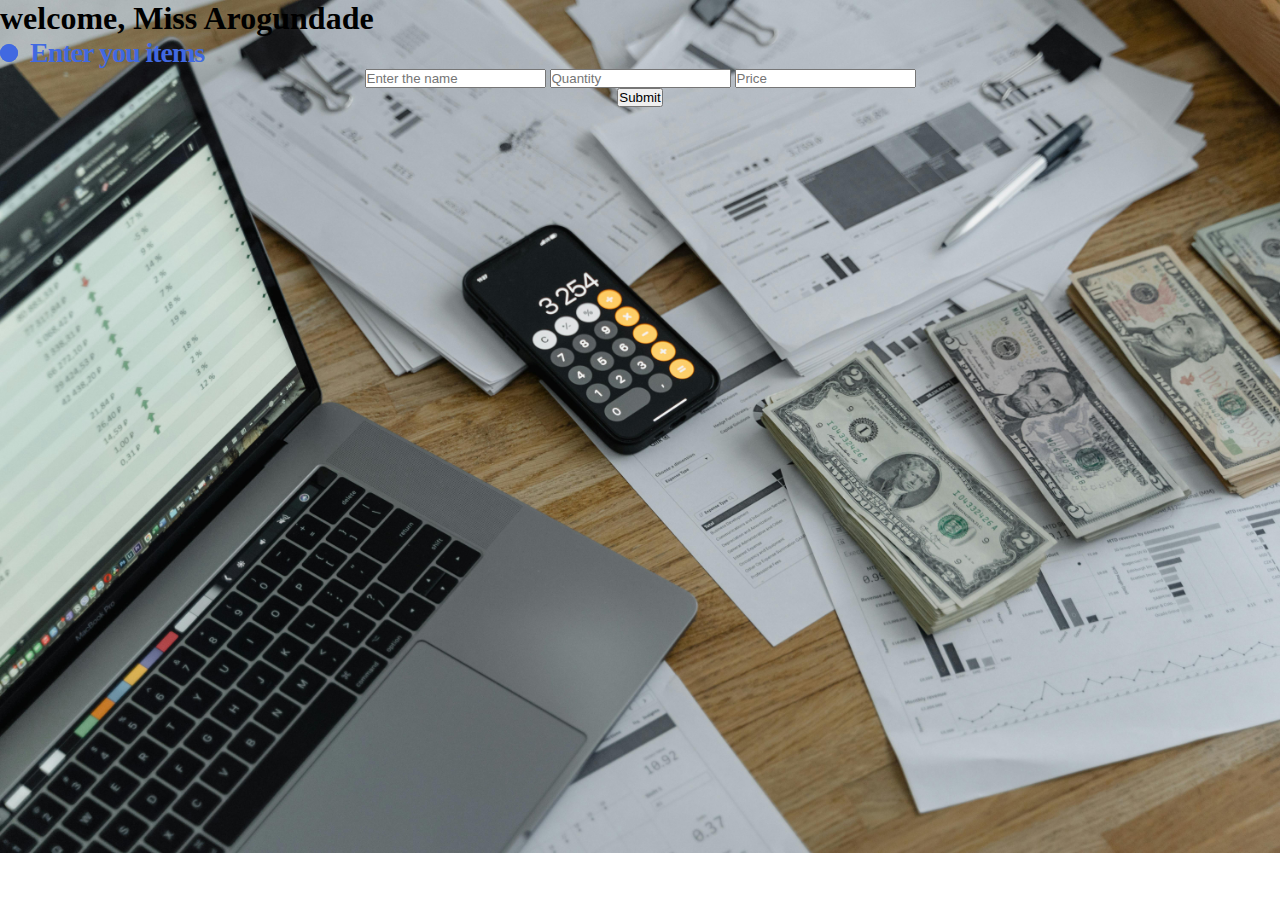
<file: index.html>
<!DOCTYPE html>
<html lang="en">
<head>
    <meta charset="UTF-8">
    <meta name="viewport" content="width=device-width, initial-scale=1.0">
    <title>Document</title>
    <link href="https://cdn.jsdelivr.net/npm/bootstrap@5.3.2/dist/css/bootstrap.min.css" rel="stylesheet" integrity="sha384-T3c6CoIi6uLrA9TneNEoa7RxnatzjcDSCmG1MXxSR1GAsXEV/Dwwykc2MPK8M2HN" crossorigin="anonymous">
    <link rel="stylesheet" href="index.css">
</head>
<body>
    <div class="text-warning fw-bolder m-5 md-2">
        <h1 >welcome, Miss Arogundade</h1>
    </div>
    <div class=" container-fluid border shadow-lg w-50 border-2 p-4 mt-5 md-2 rounded rounded-5 ">
        <center>
            <p class="title">Enter you items </p>
            <div class="text-danger fs-4 fw-bolder" id="showErro"></div>
            <input class="form-control align-center my-3 w-50" type="text" placeholder="Enter the name" id="nameOfProduct">
            <input class="form-control my-3 w-50" type="number" placeholder="Quantity" id="Quantity">
            <input class="form-control my-3 w-50" type="number" placeholder="Price" id="Price">
            <div id="disp"></div>
            <!-- <button onclick="Add()">Add</button> -->
            <button class="btn btn-info my-3 w-50" onclick="submit()">Submit</button>
        </center>
    </div>







    <script>
        let arrayOfBudget = JSON.parse(localStorage.getItem("evaluate")) || []
        function submit() {
            let Nam = document.getElementById("nameOfProduct").value
            let Quant = document.getElementById("Quantity").value
            let Price = document.getElementById("Price").value
            let allTo ={Nam, Quant, Price}
            if (Nam == "" & Price == "" & Quant ==""){
                showErro.innerHTML = `please fill in your items`
                setTimeout(()=> {
                    showErro.innerHTML =``
                }, 5000)
            }
            else {
                // let arrayOfBudget = localStorage.setItem("evaluate", JSON.stringify(allTo)) || []
                

            arrayOfBudget.push(allTo)
            localStorage.setItem("evaluate", JSON.stringify(arrayOfBudget));

            document.getElementById("nameOfProduct").value = ""
            document.getElementById("Quantity").value = ""
            document.getElementById("Price").value = ""
            showErro.innerHTML = ""
            window.location.href="display.html"
            }
        }
    </script>
</body>
</html>
</file>
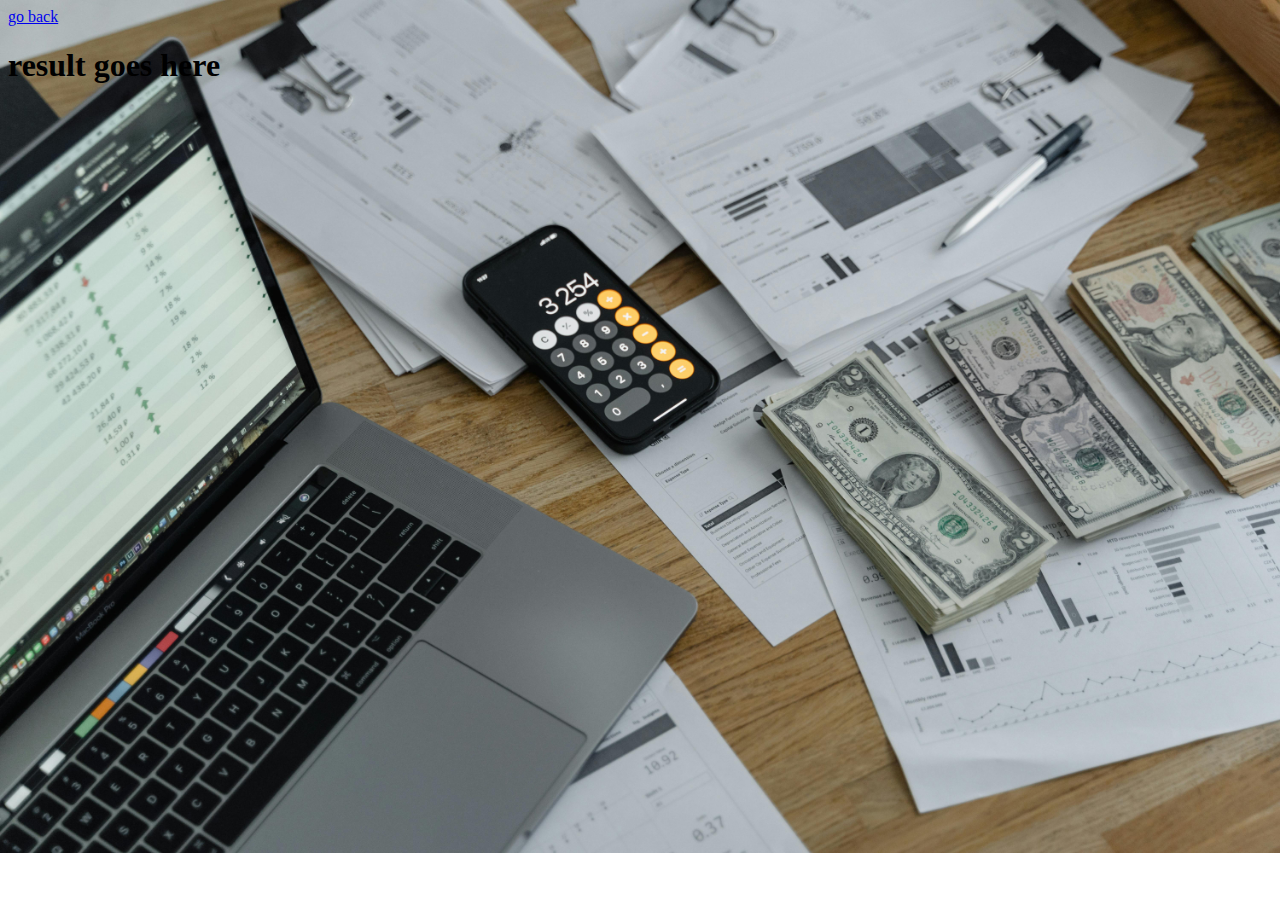
<file: display.html>
<!DOCTYPE html>
    <html lang="en">
    <head>
        <meta charset="UTF-8">
        <meta name="viewport" content="width=device-width, initial-scale=1.0">
        <title>Document</title>
        <link href="https://cdn.jsdelivr.net/npm/bootstrap@5.3.2/dist/css/bootstrap.min.css" rel="stylesheet" integrity="sha384-T3c6CoIi6uLrA9TneNEoa7RxnatzjcDSCmG1MXxSR1GAsXEV/Dwwykc2MPK8M2HN" crossorigin="anonymous">
        <script src="https://cdn.jsdelivr.net/npm/bootstrap@5.3.2/dist/js/bootstrap.bundle.min.js" integrity="sha384-C6RzsynM9kWDrMNeT87bh95OGNyZPhcTNXj1NW7RuBCsyN/o0jlpcV8Qyq46cDfL" crossorigin="anonymous"></script>
        <link rel="stylesheet" href="display.css">
    </head>
    <body>
      <div class=" result m-2">
          <a class="btn btn-info" href="index.html">go back</a>
          <h1 class="text-info">result goes here</h1>
          <div class="container-fluid w-100 d-flex">
            <div class=" w-100">
              <div class="d-flex w-100 gap-3 ms-5" id="disp"></div>
            </div>

          </div>
      </div>






        <script>
            let arrayOfBudget = JSON.parse(localStorage.getItem("evaluate"))
            if (arrayOfBudget && arrayOfBudget.length > 0) {
                displayAll()
            }
            function Edit(i) {
    console.log("i am here");
    // let arrayOfBudget = JSON.parse(localStorage.getItem("evaluate"))
    let newName = document.getElementById(`newName-${i}`).value;
    let newQuant = document.getElementById(`newQuantity-${i}`).value;
    let newPrice = document.getElementById(`newPrice-${i}`).value;
    arrayOfBudget[i]["Nam"] = newName
    arrayOfBudget[i]["Quant"] = newQuant
    arrayOfBudget[i]["Price"] = newPrice 
        localStorage.setItem("evaluate", JSON.stringify(arrayOfBudget));
        totalSpent = 0;
        disp.innerHTML= ""
        displayAll();
    }
// }

            function Delete(i){
                // console.log("i am here");
                arrayOfBudget.splice (i, 1);
                localStorage.setItem("evaluate", JSON.stringify(arrayOfBudget));
                totalSpent = 0;
                disp.innerHTML = "";
                displayAll()  
            }

            function displayAll() {
              let totalSpent = 0;
              disp.innerHTML=""
                for(let i= 0; i < arrayOfBudget.length; i++){
                    let item = arrayOfBudget[i];
                    let totalCost = item.Quant * item.Price
                    totalSpent += totalCost;              
                disp.innerHTML += `<div class="shadow-lg card   ">
                    <div class="card-body">
                        <h5 class="card-title">your result</h5>
                        <p class="card-text">Product: ${item.Nam} </p>
                        <p class="card-text">Quantity: ${item.Quant} </p>
                        <p class="card-text">Price: ${item.Price} </p>
                        <p class="card-text">Total: ${totalCost.toFixed(2)} </p>
                        
                        <button onclick="Delete(${i} )" class="btn btn-danger">
                            <span class="transition"></span>
                            <span class="label">Delete</span>
                            <span class="gradient"></span>
                        </button>
                        <!-- Button trigger modal -->
<button type="button" class="btn btn-primary" id="example"  data-bs-toggle="modal" data-bs-target="#exampleModal-${i}">Edit
</button>

<!-- Modal -->
<div class="modal fade" id="exampleModal-${i}" tabindex="-1" aria-labelledby="exampleModalLabel" aria-hidden="true">
  <div class="modal-dialog">
    <div class="modal-content">
      <div class="modal-header">
        <h1 class="modal-title fs-5" id="exampleModalLabel">write your edit</h1>
        <button type="button" class="btn-close" data-bs-dismiss="modal" aria-label="Close"></button>
      </div>
      <div class="modal-body">
        <input class="form-control my-3 w-75" type="text" placeholder="Enter the new name" id="newName-${i}">
        <input class="form-control my-3 w-75" type="number" placeholder="Enter the new quantity" id="newQuantity-${i}">
        <input class="form-control my-3 w-75" type="number" placeholder="Enter the new price" id="newPrice-${i}">
      </div>
      <div class="modal-footer">
        <button type="button" class="btn btn-secondary" data-bs-dismiss="modal">Cancel</button>
        <button onclick="Edit(${i})" type="button" class="btn btn-primary" data-bs-dismiss="modal">Edit</button>
      </div>
    </div>
  </div>
</div>
                        </div>
                        </div>`
                    
                      }
                      disp.innerHTML += `<p class="text-white fw-bolder fs-3"> Total spent: #${totalSpent.toFixed(2)}</p>`
            }
        </script>
    </body>
    </html>
</file>
<file: index.css>
*{
    margin: 0;
    padding: 0;
    box-sizing: border-box;
}
body{
    background-image: url(images/back_image.jpg);
    background-size: cover;
    background-repeat: no-repeat;
    position: relative;
}
.title {
    font-size: 28px;
    color: royalblue;
    font-weight: 600;
    letter-spacing: -1px;
    position: relative;
    display: flex;
    align-items: center;
    padding-left: 30px;
  }
  .title::before,.title::after {
    position: absolute;
    content: "";
    height: 16px;
    width: 16px;
    border-radius: 50%;
    left: 0px;
    background-color: royalblue;
  }
  
  .title::before {
    width: 18px;
    height: 18px;
    background-color: royalblue;
  }
  
  .title::after {
    width: 18px;
    height: 18px;
    animation: pulse 1s linear infinite;
  }
</file>
<file: display.css>
button {
    font-family: ui-monospace, SFMono-Regular, Menlo, Monaco, Consolas, "Liberation Mono", "Courier New", monospace;
    font-size: 16px;
    padding: 8px 10px;
    font-weight: 500;
    background: #1F2937;
    color: white;
    border: none;
    position: relative;
    overflow: hidden;
    border-radius: 0.6em;
  }
  
  .gradient {
    position: absolute;
    width: 100%;
    height: 100%;
    left: 0;
    top: 0;
    border-radius: 0.6em;
    margin-top: -0.25em;
    background-image: linear-gradient(rgba(213, 150, 150, 0), rgba(74, 66, 66, 0), rgba(122, 99, 99, 0.3));
  }
  
  .label {
    position: relative;
    top: -1px;
  }
  
  .transition {
    transition-timing-function: cubic-bezier(0, 0, 0.2, 1);
    transition-duration: 5s;
    background-color: rgba(41, 111, 197, 0.6);
    border-radius: 99999px;
    width: 0;
    height: 0;
    position: absolute;
    left: 50%;
    top: 50%;
    transform: translate(-50%, -50%);
  }
  
  button:hover .transition {
    width: 14em;
    height: 14em;
  }
  
  button:active {
    transform: scale(0.97);
  }
body {
  background-image: url(images/back_image.jpg);
  background-size: cover;
  background-repeat: no-repeat;
  position: absolute;
}
.card{
  justify-content: center;
  align-items: center;
  align-self: center;
  width: 25%;
}
.container{
  align-content: center;
  align-self: center;
}
</file>
